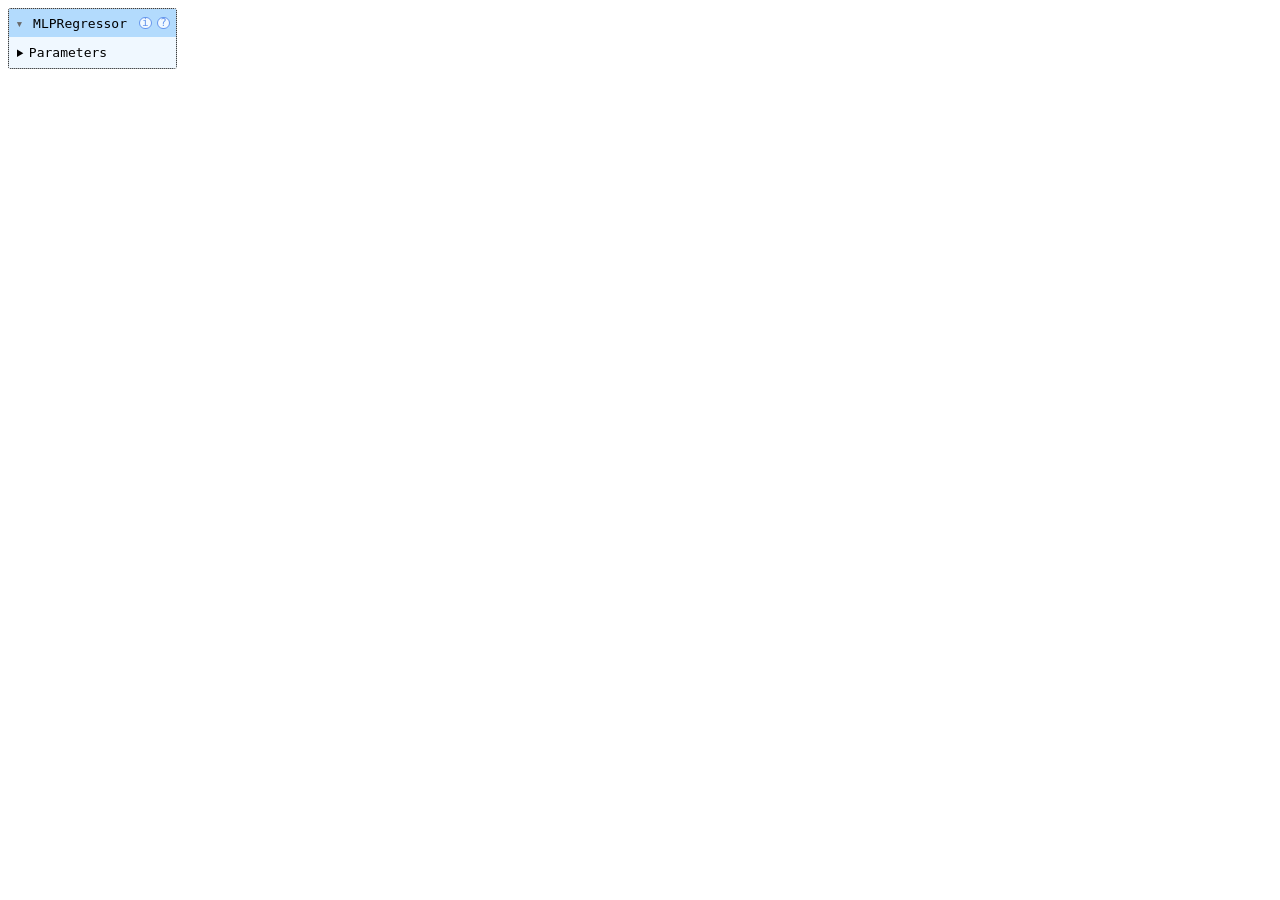
<file: mlruns/1/575f419603024ef88a68bb6a3fc9d811/artifacts/estimator.html>
<!DOCTYPE html>
<html lang="en">
  <head>
    <meta charset="UTF-8"/>
  </head>
  <body>
    <style>#sk-container-id-1 {
  /* Definition of color scheme common for light and dark mode */
  --sklearn-color-text: #000;
  --sklearn-color-text-muted: #666;
  --sklearn-color-line: gray;
  /* Definition of color scheme for unfitted estimators */
  --sklearn-color-unfitted-level-0: #fff5e6;
  --sklearn-color-unfitted-level-1: #f6e4d2;
  --sklearn-color-unfitted-level-2: #ffe0b3;
  --sklearn-color-unfitted-level-3: chocolate;
  /* Definition of color scheme for fitted estimators */
  --sklearn-color-fitted-level-0: #f0f8ff;
  --sklearn-color-fitted-level-1: #d4ebff;
  --sklearn-color-fitted-level-2: #b3dbfd;
  --sklearn-color-fitted-level-3: cornflowerblue;
}

#sk-container-id-1.light {
  /* Specific color for light theme */
  --sklearn-color-text-on-default-background: black;
  --sklearn-color-background: white;
  --sklearn-color-border-box: black;
  --sklearn-color-icon: #696969;
}

#sk-container-id-1.dark {
  --sklearn-color-text-on-default-background: white;
  --sklearn-color-background: #111;
  --sklearn-color-border-box: white;
  --sklearn-color-icon: #878787;
}

#sk-container-id-1 {
  color: var(--sklearn-color-text);
}

#sk-container-id-1 pre {
  padding: 0;
}

#sk-container-id-1 input.sk-hidden--visually {
  border: 0;
  clip: rect(1px 1px 1px 1px);
  clip: rect(1px, 1px, 1px, 1px);
  height: 1px;
  margin: -1px;
  overflow: hidden;
  padding: 0;
  position: absolute;
  width: 1px;
}

#sk-container-id-1 div.sk-dashed-wrapped {
  border: 1px dashed var(--sklearn-color-line);
  margin: 0 0.4em 0.5em 0.4em;
  box-sizing: border-box;
  padding-bottom: 0.4em;
  background-color: var(--sklearn-color-background);
}

#sk-container-id-1 div.sk-container {
  /* jupyter's `normalize.less` sets `[hidden] { display: none; }`
     but bootstrap.min.css set `[hidden] { display: none !important; }`
     so we also need the `!important` here to be able to override the
     default hidden behavior on the sphinx rendered scikit-learn.org.
     See: https://github.com/scikit-learn/scikit-learn/issues/21755 */
  display: inline-block !important;
  position: relative;
}

#sk-container-id-1 div.sk-text-repr-fallback {
  display: none;
}

div.sk-parallel-item,
div.sk-serial,
div.sk-item {
  /* draw centered vertical line to link estimators */
  background-image: linear-gradient(var(--sklearn-color-text-on-default-background), var(--sklearn-color-text-on-default-background));
  background-size: 2px 100%;
  background-repeat: no-repeat;
  background-position: center center;
}

/* Parallel-specific style estimator block */

#sk-container-id-1 div.sk-parallel-item::after {
  content: "";
  width: 100%;
  border-bottom: 2px solid var(--sklearn-color-text-on-default-background);
  flex-grow: 1;
}

#sk-container-id-1 div.sk-parallel {
  display: flex;
  align-items: stretch;
  justify-content: center;
  background-color: var(--sklearn-color-background);
  position: relative;
}

#sk-container-id-1 div.sk-parallel-item {
  display: flex;
  flex-direction: column;
}

#sk-container-id-1 div.sk-parallel-item:first-child::after {
  align-self: flex-end;
  width: 50%;
}

#sk-container-id-1 div.sk-parallel-item:last-child::after {
  align-self: flex-start;
  width: 50%;
}

#sk-container-id-1 div.sk-parallel-item:only-child::after {
  width: 0;
}

/* Serial-specific style estimator block */

#sk-container-id-1 div.sk-serial {
  display: flex;
  flex-direction: column;
  align-items: center;
  background-color: var(--sklearn-color-background);
  padding-right: 1em;
  padding-left: 1em;
}


/* Toggleable style: style used for estimator/Pipeline/ColumnTransformer box that is
clickable and can be expanded/collapsed.
- Pipeline and ColumnTransformer use this feature and define the default style
- Estimators will overwrite some part of the style using the `sk-estimator` class
*/

/* Pipeline and ColumnTransformer style (default) */

#sk-container-id-1 div.sk-toggleable {
  /* Default theme specific background. It is overwritten whether we have a
  specific estimator or a Pipeline/ColumnTransformer */
  background-color: var(--sklearn-color-background);
}

/* Toggleable label */
#sk-container-id-1 label.sk-toggleable__label {
  cursor: pointer;
  display: flex;
  width: 100%;
  margin-bottom: 0;
  padding: 0.5em;
  box-sizing: border-box;
  text-align: center;
  align-items: center;
  justify-content: center;
  gap: 0.5em;
}

#sk-container-id-1 label.sk-toggleable__label .caption {
  font-size: 0.6rem;
  font-weight: lighter;
  color: var(--sklearn-color-text-muted);
}

#sk-container-id-1 label.sk-toggleable__label-arrow:before {
  /* Arrow on the left of the label */
  content: "▸";
  float: left;
  margin-right: 0.25em;
  color: var(--sklearn-color-icon);
}

#sk-container-id-1 label.sk-toggleable__label-arrow:hover:before {
  color: var(--sklearn-color-text);
}

/* Toggleable content - dropdown */

#sk-container-id-1 div.sk-toggleable__content {
  display: none;
  text-align: left;
  /* unfitted */
  background-color: var(--sklearn-color-unfitted-level-0);
}

#sk-container-id-1 div.sk-toggleable__content.fitted {
  /* fitted */
  background-color: var(--sklearn-color-fitted-level-0);
}

#sk-container-id-1 div.sk-toggleable__content pre {
  margin: 0.2em;
  border-radius: 0.25em;
  color: var(--sklearn-color-text);
  /* unfitted */
  background-color: var(--sklearn-color-unfitted-level-0);
}

#sk-container-id-1 div.sk-toggleable__content.fitted pre {
  /* unfitted */
  background-color: var(--sklearn-color-fitted-level-0);
}

#sk-container-id-1 input.sk-toggleable__control:checked~div.sk-toggleable__content {
  /* Expand drop-down */
  display: block;
  width: 100%;
  overflow: visible;
}

#sk-container-id-1 input.sk-toggleable__control:checked~label.sk-toggleable__label-arrow:before {
  content: "▾";
}

/* Pipeline/ColumnTransformer-specific style */

#sk-container-id-1 div.sk-label input.sk-toggleable__control:checked~label.sk-toggleable__label {
  color: var(--sklearn-color-text);
  background-color: var(--sklearn-color-unfitted-level-2);
}

#sk-container-id-1 div.sk-label.fitted input.sk-toggleable__control:checked~label.sk-toggleable__label {
  background-color: var(--sklearn-color-fitted-level-2);
}

/* Estimator-specific style */

/* Colorize estimator box */
#sk-container-id-1 div.sk-estimator input.sk-toggleable__control:checked~label.sk-toggleable__label {
  /* unfitted */
  background-color: var(--sklearn-color-unfitted-level-2);
}

#sk-container-id-1 div.sk-estimator.fitted input.sk-toggleable__control:checked~label.sk-toggleable__label {
  /* fitted */
  background-color: var(--sklearn-color-fitted-level-2);
}

#sk-container-id-1 div.sk-label label.sk-toggleable__label,
#sk-container-id-1 div.sk-label label {
  /* The background is the default theme color */
  color: var(--sklearn-color-text-on-default-background);
}

/* On hover, darken the color of the background */
#sk-container-id-1 div.sk-label:hover label.sk-toggleable__label {
  color: var(--sklearn-color-text);
  background-color: var(--sklearn-color-unfitted-level-2);
}

/* Label box, darken color on hover, fitted */
#sk-container-id-1 div.sk-label.fitted:hover label.sk-toggleable__label.fitted {
  color: var(--sklearn-color-text);
  background-color: var(--sklearn-color-fitted-level-2);
}

/* Estimator label */

#sk-container-id-1 div.sk-label label {
  font-family: monospace;
  font-weight: bold;
  line-height: 1.2em;
}

#sk-container-id-1 div.sk-label-container {
  text-align: center;
}

/* Estimator-specific */
#sk-container-id-1 div.sk-estimator {
  font-family: monospace;
  border: 1px dotted var(--sklearn-color-border-box);
  border-radius: 0.25em;
  box-sizing: border-box;
  margin-bottom: 0.5em;
  /* unfitted */
  background-color: var(--sklearn-color-unfitted-level-0);
}

#sk-container-id-1 div.sk-estimator.fitted {
  /* fitted */
  background-color: var(--sklearn-color-fitted-level-0);
}

/* on hover */
#sk-container-id-1 div.sk-estimator:hover {
  /* unfitted */
  background-color: var(--sklearn-color-unfitted-level-2);
}

#sk-container-id-1 div.sk-estimator.fitted:hover {
  /* fitted */
  background-color: var(--sklearn-color-fitted-level-2);
}

/* Specification for estimator info (e.g. "i" and "?") */

/* Common style for "i" and "?" */

.sk-estimator-doc-link,
a:link.sk-estimator-doc-link,
a:visited.sk-estimator-doc-link {
  float: right;
  font-size: smaller;
  line-height: 1em;
  font-family: monospace;
  background-color: var(--sklearn-color-unfitted-level-0);
  border-radius: 1em;
  height: 1em;
  width: 1em;
  text-decoration: none !important;
  margin-left: 0.5em;
  text-align: center;
  /* unfitted */
  border: var(--sklearn-color-unfitted-level-3) 1pt solid;
  color: var(--sklearn-color-unfitted-level-3);
}

.sk-estimator-doc-link.fitted,
a:link.sk-estimator-doc-link.fitted,
a:visited.sk-estimator-doc-link.fitted {
  /* fitted */
  background-color: var(--sklearn-color-fitted-level-0);
  border: var(--sklearn-color-fitted-level-3) 1pt solid;
  color: var(--sklearn-color-fitted-level-3);
}

/* On hover */
div.sk-estimator:hover .sk-estimator-doc-link:hover,
.sk-estimator-doc-link:hover,
div.sk-label-container:hover .sk-estimator-doc-link:hover,
.sk-estimator-doc-link:hover {
  /* unfitted */
  background-color: var(--sklearn-color-unfitted-level-3);
  border: var(--sklearn-color-fitted-level-0) 1pt solid;
  color: var(--sklearn-color-unfitted-level-0);
  text-decoration: none;
}

div.sk-estimator.fitted:hover .sk-estimator-doc-link.fitted:hover,
.sk-estimator-doc-link.fitted:hover,
div.sk-label-container:hover .sk-estimator-doc-link.fitted:hover,
.sk-estimator-doc-link.fitted:hover {
  /* fitted */
  background-color: var(--sklearn-color-fitted-level-3);
  border: var(--sklearn-color-fitted-level-0) 1pt solid;
  color: var(--sklearn-color-fitted-level-0);
  text-decoration: none;
}

/* Span, style for the box shown on hovering the info icon */
.sk-estimator-doc-link span {
  display: none;
  z-index: 9999;
  position: relative;
  font-weight: normal;
  right: .2ex;
  padding: .5ex;
  margin: .5ex;
  width: min-content;
  min-width: 20ex;
  max-width: 50ex;
  color: var(--sklearn-color-text);
  box-shadow: 2pt 2pt 4pt #999;
  /* unfitted */
  background: var(--sklearn-color-unfitted-level-0);
  border: .5pt solid var(--sklearn-color-unfitted-level-3);
}

.sk-estimator-doc-link.fitted span {
  /* fitted */
  background: var(--sklearn-color-fitted-level-0);
  border: var(--sklearn-color-fitted-level-3);
}

.sk-estimator-doc-link:hover span {
  display: block;
}

/* "?"-specific style due to the `<a>` HTML tag */

#sk-container-id-1 a.estimator_doc_link {
  float: right;
  font-size: 1rem;
  line-height: 1em;
  font-family: monospace;
  background-color: var(--sklearn-color-unfitted-level-0);
  border-radius: 1rem;
  height: 1rem;
  width: 1rem;
  text-decoration: none;
  /* unfitted */
  color: var(--sklearn-color-unfitted-level-1);
  border: var(--sklearn-color-unfitted-level-1) 1pt solid;
}

#sk-container-id-1 a.estimator_doc_link.fitted {
  /* fitted */
  background-color: var(--sklearn-color-fitted-level-0);
  border: var(--sklearn-color-fitted-level-1) 1pt solid;
  color: var(--sklearn-color-fitted-level-1);
}

/* On hover */
#sk-container-id-1 a.estimator_doc_link:hover {
  /* unfitted */
  background-color: var(--sklearn-color-unfitted-level-3);
  color: var(--sklearn-color-background);
  text-decoration: none;
}

#sk-container-id-1 a.estimator_doc_link.fitted:hover {
  /* fitted */
  background-color: var(--sklearn-color-fitted-level-3);
}

.estimator-table {
    font-family: monospace;
}

.estimator-table summary {
    padding: .5rem;
    cursor: pointer;
}

.estimator-table summary::marker {
    font-size: 0.7rem;
}

.estimator-table details[open] {
    padding-left: 0.1rem;
    padding-right: 0.1rem;
    padding-bottom: 0.3rem;
}

.estimator-table .parameters-table {
    margin-left: auto !important;
    margin-right: auto !important;
    margin-top: 0;
}

.estimator-table .parameters-table tr:nth-child(odd) {
    background-color: #fff;
}

.estimator-table .parameters-table tr:nth-child(even) {
    background-color: #f6f6f6;
}

.estimator-table .parameters-table tr:hover {
    background-color: #e0e0e0;
}

.estimator-table table td {
    border: 1px solid rgba(106, 105, 104, 0.232);
}

/*
    `table td`is set in notebook with right text-align.
    We need to overwrite it.
*/
.estimator-table table td.param {
    text-align: left;
    position: relative;
    padding: 0;
}

.user-set td {
    color:rgb(255, 94, 0);
    text-align: left !important;
}

.user-set td.value {
    color:rgb(255, 94, 0);
    background-color: transparent;
}

.default td {
    color: black;
    text-align: left !important;
}

.user-set td i,
.default td i {
    color: black;
}

/*
    Styles for parameter documentation links
    We need styling for visited so jupyter doesn't overwrite it
*/
a.param-doc-link,
a.param-doc-link:link,
a.param-doc-link:visited {
    text-decoration: underline dashed;
    text-underline-offset: .3em;
    color: inherit;
    display: block;
    padding: .5em;
}

/* "hack" to make the entire area of the cell containing the link clickable */
a.param-doc-link::before {
    position: absolute;
    content: "";
    inset: 0;
}

.param-doc-description {
    display: none;
    position: absolute;
    z-index: 9999;
    left: 0;
    padding: .5ex;
    margin-left: 1.5em;
    color: var(--sklearn-color-text);
    box-shadow: .3em .3em .4em #999;
    width: max-content;
    text-align: left;
    max-height: 10em;
    overflow-y: auto;

    /* unfitted */
    background: var(--sklearn-color-unfitted-level-0);
    border: thin solid var(--sklearn-color-unfitted-level-3);
}

/* Fitted state for parameter tooltips */
.fitted .param-doc-description {
    /* fitted */
    background: var(--sklearn-color-fitted-level-0);
    border: thin solid var(--sklearn-color-fitted-level-3);
}

.param-doc-link:hover .param-doc-description {
    display: block;
}

.copy-paste-icon {
    background-image: url([data-uri]);
    background-repeat: no-repeat;
    background-size: 14px 14px;
    background-position: 0;
    display: inline-block;
    width: 14px;
    height: 14px;
    cursor: pointer;
}
</style><body><div id="sk-container-id-1" class="sk-top-container"><div class="sk-text-repr-fallback"><pre>MLPRegressor(hidden_layer_sizes=(32, 16), max_iter=500, random_state=42)</pre><b>In a Jupyter environment, please rerun this cell to show the HTML representation or trust the notebook. <br />On GitHub, the HTML representation is unable to render, please try loading this page with nbviewer.org.</b></div><div class="sk-container" hidden><div class="sk-item"><div class="sk-estimator fitted sk-toggleable"><input class="sk-toggleable__control sk-hidden--visually" id="sk-estimator-id-1" type="checkbox" checked><label for="sk-estimator-id-1" class="sk-toggleable__label fitted sk-toggleable__label-arrow"><div><div>MLPRegressor</div></div><div><a class="sk-estimator-doc-link fitted" rel="noreferrer" target="_blank" href="https://scikit-learn.org/1.8/modules/generated/sklearn.neural_network.MLPRegressor.html">?<span>Documentation for MLPRegressor</span></a><span class="sk-estimator-doc-link fitted">i<span>Fitted</span></span></div></label><div class="sk-toggleable__content fitted" data-param-prefix="">
        <div class="estimator-table">
            <details>
                <summary>Parameters</summary>
                <table class="parameters-table">
                  <tbody>
                    
        <tr class="default">
            <td><i class="copy-paste-icon"
                 onclick="copyToClipboard('loss',
                          this.parentElement.nextElementSibling)"
            ></i></td>
            <td class="param">
        <a class="param-doc-link"
            rel="noreferrer" target="_blank" href="https://scikit-learn.org/1.8/modules/generated/sklearn.neural_network.MLPRegressor.html#:~:text=loss,-%7B%27squared_error%27%2C%20%27poisson%27%7D%2C%20default%3D%27squared_error%27">
            loss
            <span class="param-doc-description">loss: {'squared_error', 'poisson'}, default='squared_error'<br><br>The loss function to use when training the weights. Note that the<br>"squared error" and "poisson" losses actually implement<br>"half squares error" and "half poisson deviance" to simplify the<br>computation of the gradient. Furthermore, the "poisson" loss internally uses<br>a log-link (exponential as the output activation function) and requires<br>``y >= 0``.<br><br>.. versionchanged:: 1.7<br>   Added parameter `loss` and option 'poisson'.</span>
        </a>
    </td>
            <td class="value">&#x27;squared_error&#x27;</td>
        </tr>
    

        <tr class="user-set">
            <td><i class="copy-paste-icon"
                 onclick="copyToClipboard('hidden_layer_sizes',
                          this.parentElement.nextElementSibling)"
            ></i></td>
            <td class="param">
        <a class="param-doc-link"
            rel="noreferrer" target="_blank" href="https://scikit-learn.org/1.8/modules/generated/sklearn.neural_network.MLPRegressor.html#:~:text=hidden_layer_sizes,-array-like%20of%20shape%28n_layers%20-%202%2C%29%2C%20default%3D%28100%2C%29">
            hidden_layer_sizes
            <span class="param-doc-description">hidden_layer_sizes: array-like of shape(n_layers - 2,), default=(100,)<br><br>The ith element represents the number of neurons in the ith<br>hidden layer.</span>
        </a>
    </td>
            <td class="value">(32, ...)</td>
        </tr>
    

        <tr class="default">
            <td><i class="copy-paste-icon"
                 onclick="copyToClipboard('activation',
                          this.parentElement.nextElementSibling)"
            ></i></td>
            <td class="param">
        <a class="param-doc-link"
            rel="noreferrer" target="_blank" href="https://scikit-learn.org/1.8/modules/generated/sklearn.neural_network.MLPRegressor.html#:~:text=activation,-%7B%27identity%27%2C%20%27logistic%27%2C%20%27tanh%27%2C%20%27relu%27%7D%2C%20default%3D%27relu%27">
            activation
            <span class="param-doc-description">activation: {'identity', 'logistic', 'tanh', 'relu'}, default='relu'<br><br>Activation function for the hidden layer.<br><br>- 'identity', no-op activation, useful to implement linear bottleneck,<br>  returns f(x) = x<br><br>- 'logistic', the logistic sigmoid function,<br>  returns f(x) = 1 / (1 + exp(-x)).<br><br>- 'tanh', the hyperbolic tan function,<br>  returns f(x) = tanh(x).<br><br>- 'relu', the rectified linear unit function,<br>  returns f(x) = max(0, x)</span>
        </a>
    </td>
            <td class="value">&#x27;relu&#x27;</td>
        </tr>
    

        <tr class="default">
            <td><i class="copy-paste-icon"
                 onclick="copyToClipboard('solver',
                          this.parentElement.nextElementSibling)"
            ></i></td>
            <td class="param">
        <a class="param-doc-link"
            rel="noreferrer" target="_blank" href="https://scikit-learn.org/1.8/modules/generated/sklearn.neural_network.MLPRegressor.html#:~:text=solver,-%7B%27lbfgs%27%2C%20%27sgd%27%2C%20%27adam%27%7D%2C%20default%3D%27adam%27">
            solver
            <span class="param-doc-description">solver: {'lbfgs', 'sgd', 'adam'}, default='adam'<br><br>The solver for weight optimization.<br><br>- 'lbfgs' is an optimizer in the family of quasi-Newton methods.<br><br>- 'sgd' refers to stochastic gradient descent.<br><br>- 'adam' refers to a stochastic gradient-based optimizer proposed by<br>  Kingma, Diederik, and Jimmy Ba<br><br>For a comparison between Adam optimizer and SGD, see<br>:ref:`sphx_glr_auto_examples_neural_networks_plot_mlp_training_curves.py`.<br><br>Note: The default solver 'adam' works pretty well on relatively<br>large datasets (with thousands of training samples or more) in terms of<br>both training time and validation score.<br>For small datasets, however, 'lbfgs' can converge faster and perform<br>better.</span>
        </a>
    </td>
            <td class="value">&#x27;adam&#x27;</td>
        </tr>
    

        <tr class="default">
            <td><i class="copy-paste-icon"
                 onclick="copyToClipboard('alpha',
                          this.parentElement.nextElementSibling)"
            ></i></td>
            <td class="param">
        <a class="param-doc-link"
            rel="noreferrer" target="_blank" href="https://scikit-learn.org/1.8/modules/generated/sklearn.neural_network.MLPRegressor.html#:~:text=alpha,-float%2C%20default%3D0.0001">
            alpha
            <span class="param-doc-description">alpha: float, default=0.0001<br><br>Strength of the L2 regularization term. The L2 regularization term<br>is divided by the sample size when added to the loss.</span>
        </a>
    </td>
            <td class="value">0.0001</td>
        </tr>
    

        <tr class="default">
            <td><i class="copy-paste-icon"
                 onclick="copyToClipboard('batch_size',
                          this.parentElement.nextElementSibling)"
            ></i></td>
            <td class="param">
        <a class="param-doc-link"
            rel="noreferrer" target="_blank" href="https://scikit-learn.org/1.8/modules/generated/sklearn.neural_network.MLPRegressor.html#:~:text=batch_size,-int%2C%20default%3D%27auto%27">
            batch_size
            <span class="param-doc-description">batch_size: int, default='auto'<br><br>Size of minibatches for stochastic optimizers.<br>If the solver is 'lbfgs', the regressor will not use minibatch.<br>When set to "auto", `batch_size=min(200, n_samples)`.</span>
        </a>
    </td>
            <td class="value">&#x27;auto&#x27;</td>
        </tr>
    

        <tr class="default">
            <td><i class="copy-paste-icon"
                 onclick="copyToClipboard('learning_rate',
                          this.parentElement.nextElementSibling)"
            ></i></td>
            <td class="param">
        <a class="param-doc-link"
            rel="noreferrer" target="_blank" href="https://scikit-learn.org/1.8/modules/generated/sklearn.neural_network.MLPRegressor.html#:~:text=learning_rate,-%7B%27constant%27%2C%20%27invscaling%27%2C%20%27adaptive%27%7D%2C%20default%3D%27constant%27">
            learning_rate
            <span class="param-doc-description">learning_rate: {'constant', 'invscaling', 'adaptive'}, default='constant'<br><br>Learning rate schedule for weight updates.<br><br>- 'constant' is a constant learning rate given by<br>  'learning_rate_init'.<br><br>- 'invscaling' gradually decreases the learning rate ``learning_rate_``<br>  at each time step 't' using an inverse scaling exponent of 'power_t'.<br>  effective_learning_rate = learning_rate_init / pow(t, power_t)<br><br>- 'adaptive' keeps the learning rate constant to<br>  'learning_rate_init' as long as training loss keeps decreasing.<br>  Each time two consecutive epochs fail to decrease training loss by at<br>  least tol, or fail to increase validation score by at least tol if<br>  'early_stopping' is on, the current learning rate is divided by 5.<br><br>Only used when solver='sgd'.</span>
        </a>
    </td>
            <td class="value">&#x27;constant&#x27;</td>
        </tr>
    

        <tr class="default">
            <td><i class="copy-paste-icon"
                 onclick="copyToClipboard('learning_rate_init',
                          this.parentElement.nextElementSibling)"
            ></i></td>
            <td class="param">
        <a class="param-doc-link"
            rel="noreferrer" target="_blank" href="https://scikit-learn.org/1.8/modules/generated/sklearn.neural_network.MLPRegressor.html#:~:text=learning_rate_init,-float%2C%20default%3D0.001">
            learning_rate_init
            <span class="param-doc-description">learning_rate_init: float, default=0.001<br><br>The initial learning rate used. It controls the step-size<br>in updating the weights. Only used when solver='sgd' or 'adam'.</span>
        </a>
    </td>
            <td class="value">0.001</td>
        </tr>
    

        <tr class="default">
            <td><i class="copy-paste-icon"
                 onclick="copyToClipboard('power_t',
                          this.parentElement.nextElementSibling)"
            ></i></td>
            <td class="param">
        <a class="param-doc-link"
            rel="noreferrer" target="_blank" href="https://scikit-learn.org/1.8/modules/generated/sklearn.neural_network.MLPRegressor.html#:~:text=power_t,-float%2C%20default%3D0.5">
            power_t
            <span class="param-doc-description">power_t: float, default=0.5<br><br>The exponent for inverse scaling learning rate.<br>It is used in updating effective learning rate when the learning_rate<br>is set to 'invscaling'. Only used when solver='sgd'.</span>
        </a>
    </td>
            <td class="value">0.5</td>
        </tr>
    

        <tr class="user-set">
            <td><i class="copy-paste-icon"
                 onclick="copyToClipboard('max_iter',
                          this.parentElement.nextElementSibling)"
            ></i></td>
            <td class="param">
        <a class="param-doc-link"
            rel="noreferrer" target="_blank" href="https://scikit-learn.org/1.8/modules/generated/sklearn.neural_network.MLPRegressor.html#:~:text=max_iter,-int%2C%20default%3D200">
            max_iter
            <span class="param-doc-description">max_iter: int, default=200<br><br>Maximum number of iterations. The solver iterates until convergence<br>(determined by 'tol') or this number of iterations. For stochastic<br>solvers ('sgd', 'adam'), note that this determines the number of epochs<br>(how many times each data point will be used), not the number of<br>gradient steps.</span>
        </a>
    </td>
            <td class="value">500</td>
        </tr>
    

        <tr class="default">
            <td><i class="copy-paste-icon"
                 onclick="copyToClipboard('shuffle',
                          this.parentElement.nextElementSibling)"
            ></i></td>
            <td class="param">
        <a class="param-doc-link"
            rel="noreferrer" target="_blank" href="https://scikit-learn.org/1.8/modules/generated/sklearn.neural_network.MLPRegressor.html#:~:text=shuffle,-bool%2C%20default%3DTrue">
            shuffle
            <span class="param-doc-description">shuffle: bool, default=True<br><br>Whether to shuffle samples in each iteration. Only used when<br>solver='sgd' or 'adam'.</span>
        </a>
    </td>
            <td class="value">True</td>
        </tr>
    

        <tr class="user-set">
            <td><i class="copy-paste-icon"
                 onclick="copyToClipboard('random_state',
                          this.parentElement.nextElementSibling)"
            ></i></td>
            <td class="param">
        <a class="param-doc-link"
            rel="noreferrer" target="_blank" href="https://scikit-learn.org/1.8/modules/generated/sklearn.neural_network.MLPRegressor.html#:~:text=random_state,-int%2C%20RandomState%20instance%2C%20default%3DNone">
            random_state
            <span class="param-doc-description">random_state: int, RandomState instance, default=None<br><br>Determines random number generation for weights and bias<br>initialization, train-test split if early stopping is used, and batch<br>sampling when solver='sgd' or 'adam'.<br>Pass an int for reproducible results across multiple function calls.<br>See :term:`Glossary <random_state>`.</span>
        </a>
    </td>
            <td class="value">42</td>
        </tr>
    

        <tr class="default">
            <td><i class="copy-paste-icon"
                 onclick="copyToClipboard('tol',
                          this.parentElement.nextElementSibling)"
            ></i></td>
            <td class="param">
        <a class="param-doc-link"
            rel="noreferrer" target="_blank" href="https://scikit-learn.org/1.8/modules/generated/sklearn.neural_network.MLPRegressor.html#:~:text=tol,-float%2C%20default%3D1e-4">
            tol
            <span class="param-doc-description">tol: float, default=1e-4<br><br>Tolerance for the optimization. When the loss or score is not improving<br>by at least ``tol`` for ``n_iter_no_change`` consecutive iterations,<br>unless ``learning_rate`` is set to 'adaptive', convergence is<br>considered to be reached and training stops.</span>
        </a>
    </td>
            <td class="value">0.0001</td>
        </tr>
    

        <tr class="default">
            <td><i class="copy-paste-icon"
                 onclick="copyToClipboard('verbose',
                          this.parentElement.nextElementSibling)"
            ></i></td>
            <td class="param">
        <a class="param-doc-link"
            rel="noreferrer" target="_blank" href="https://scikit-learn.org/1.8/modules/generated/sklearn.neural_network.MLPRegressor.html#:~:text=verbose,-bool%2C%20default%3DFalse">
            verbose
            <span class="param-doc-description">verbose: bool, default=False<br><br>Whether to print progress messages to stdout.</span>
        </a>
    </td>
            <td class="value">False</td>
        </tr>
    

        <tr class="default">
            <td><i class="copy-paste-icon"
                 onclick="copyToClipboard('warm_start',
                          this.parentElement.nextElementSibling)"
            ></i></td>
            <td class="param">
        <a class="param-doc-link"
            rel="noreferrer" target="_blank" href="https://scikit-learn.org/1.8/modules/generated/sklearn.neural_network.MLPRegressor.html#:~:text=warm_start,-bool%2C%20default%3DFalse">
            warm_start
            <span class="param-doc-description">warm_start: bool, default=False<br><br>When set to True, reuse the solution of the previous<br>call to fit as initialization, otherwise, just erase the<br>previous solution. See :term:`the Glossary <warm_start>`.</span>
        </a>
    </td>
            <td class="value">False</td>
        </tr>
    

        <tr class="default">
            <td><i class="copy-paste-icon"
                 onclick="copyToClipboard('momentum',
                          this.parentElement.nextElementSibling)"
            ></i></td>
            <td class="param">
        <a class="param-doc-link"
            rel="noreferrer" target="_blank" href="https://scikit-learn.org/1.8/modules/generated/sklearn.neural_network.MLPRegressor.html#:~:text=momentum,-float%2C%20default%3D0.9">
            momentum
            <span class="param-doc-description">momentum: float, default=0.9<br><br>Momentum for gradient descent update. Should be between 0 and 1. Only<br>used when solver='sgd'.</span>
        </a>
    </td>
            <td class="value">0.9</td>
        </tr>
    

        <tr class="default">
            <td><i class="copy-paste-icon"
                 onclick="copyToClipboard('nesterovs_momentum',
                          this.parentElement.nextElementSibling)"
            ></i></td>
            <td class="param">
        <a class="param-doc-link"
            rel="noreferrer" target="_blank" href="https://scikit-learn.org/1.8/modules/generated/sklearn.neural_network.MLPRegressor.html#:~:text=nesterovs_momentum,-bool%2C%20default%3DTrue">
            nesterovs_momentum
            <span class="param-doc-description">nesterovs_momentum: bool, default=True<br><br>Whether to use Nesterov's momentum. Only used when solver='sgd' and<br>momentum > 0.</span>
        </a>
    </td>
            <td class="value">True</td>
        </tr>
    

        <tr class="default">
            <td><i class="copy-paste-icon"
                 onclick="copyToClipboard('early_stopping',
                          this.parentElement.nextElementSibling)"
            ></i></td>
            <td class="param">
        <a class="param-doc-link"
            rel="noreferrer" target="_blank" href="https://scikit-learn.org/1.8/modules/generated/sklearn.neural_network.MLPRegressor.html#:~:text=early_stopping,-bool%2C%20default%3DFalse">
            early_stopping
            <span class="param-doc-description">early_stopping: bool, default=False<br><br>Whether to use early stopping to terminate training when validation<br>score is not improving. If set to True, it will automatically set<br>aside ``validation_fraction`` of training data as validation and<br>terminate training when validation score is not improving by at<br>least ``tol`` for ``n_iter_no_change`` consecutive epochs.<br>Only effective when solver='sgd' or 'adam'.</span>
        </a>
    </td>
            <td class="value">False</td>
        </tr>
    

        <tr class="default">
            <td><i class="copy-paste-icon"
                 onclick="copyToClipboard('validation_fraction',
                          this.parentElement.nextElementSibling)"
            ></i></td>
            <td class="param">
        <a class="param-doc-link"
            rel="noreferrer" target="_blank" href="https://scikit-learn.org/1.8/modules/generated/sklearn.neural_network.MLPRegressor.html#:~:text=validation_fraction,-float%2C%20default%3D0.1">
            validation_fraction
            <span class="param-doc-description">validation_fraction: float, default=0.1<br><br>The proportion of training data to set aside as validation set for<br>early stopping. Must be between 0 and 1.<br>Only used if early_stopping is True.</span>
        </a>
    </td>
            <td class="value">0.1</td>
        </tr>
    

        <tr class="default">
            <td><i class="copy-paste-icon"
                 onclick="copyToClipboard('beta_1',
                          this.parentElement.nextElementSibling)"
            ></i></td>
            <td class="param">
        <a class="param-doc-link"
            rel="noreferrer" target="_blank" href="https://scikit-learn.org/1.8/modules/generated/sklearn.neural_network.MLPRegressor.html#:~:text=beta_1,-float%2C%20default%3D0.9">
            beta_1
            <span class="param-doc-description">beta_1: float, default=0.9<br><br>Exponential decay rate for estimates of first moment vector in adam,<br>should be in [0, 1). Only used when solver='adam'.</span>
        </a>
    </td>
            <td class="value">0.9</td>
        </tr>
    

        <tr class="default">
            <td><i class="copy-paste-icon"
                 onclick="copyToClipboard('beta_2',
                          this.parentElement.nextElementSibling)"
            ></i></td>
            <td class="param">
        <a class="param-doc-link"
            rel="noreferrer" target="_blank" href="https://scikit-learn.org/1.8/modules/generated/sklearn.neural_network.MLPRegressor.html#:~:text=beta_2,-float%2C%20default%3D0.999">
            beta_2
            <span class="param-doc-description">beta_2: float, default=0.999<br><br>Exponential decay rate for estimates of second moment vector in adam,<br>should be in [0, 1). Only used when solver='adam'.</span>
        </a>
    </td>
            <td class="value">0.999</td>
        </tr>
    

        <tr class="default">
            <td><i class="copy-paste-icon"
                 onclick="copyToClipboard('epsilon',
                          this.parentElement.nextElementSibling)"
            ></i></td>
            <td class="param">
        <a class="param-doc-link"
            rel="noreferrer" target="_blank" href="https://scikit-learn.org/1.8/modules/generated/sklearn.neural_network.MLPRegressor.html#:~:text=epsilon,-float%2C%20default%3D1e-8">
            epsilon
            <span class="param-doc-description">epsilon: float, default=1e-8<br><br>Value for numerical stability in adam. Only used when solver='adam'.</span>
        </a>
    </td>
            <td class="value">1e-08</td>
        </tr>
    

        <tr class="default">
            <td><i class="copy-paste-icon"
                 onclick="copyToClipboard('n_iter_no_change',
                          this.parentElement.nextElementSibling)"
            ></i></td>
            <td class="param">
        <a class="param-doc-link"
            rel="noreferrer" target="_blank" href="https://scikit-learn.org/1.8/modules/generated/sklearn.neural_network.MLPRegressor.html#:~:text=n_iter_no_change,-int%2C%20default%3D10">
            n_iter_no_change
            <span class="param-doc-description">n_iter_no_change: int, default=10<br><br>Maximum number of epochs to not meet ``tol`` improvement.<br>Only effective when solver='sgd' or 'adam'.<br><br>.. versionadded:: 0.20</span>
        </a>
    </td>
            <td class="value">10</td>
        </tr>
    

        <tr class="default">
            <td><i class="copy-paste-icon"
                 onclick="copyToClipboard('max_fun',
                          this.parentElement.nextElementSibling)"
            ></i></td>
            <td class="param">
        <a class="param-doc-link"
            rel="noreferrer" target="_blank" href="https://scikit-learn.org/1.8/modules/generated/sklearn.neural_network.MLPRegressor.html#:~:text=max_fun,-int%2C%20default%3D15000">
            max_fun
            <span class="param-doc-description">max_fun: int, default=15000<br><br>Only used when solver='lbfgs'. Maximum number of function calls.<br>The solver iterates until convergence (determined by ``tol``), number<br>of iterations reaches max_iter, or this number of function calls.<br>Note that number of function calls will be greater than or equal to<br>the number of iterations for the MLPRegressor.<br><br>.. versionadded:: 0.22</span>
        </a>
    </td>
            <td class="value">15000</td>
        </tr>
    
                  </tbody>
                </table>
            </details>
        </div>
    </div></div></div></div></div><script>function copyToClipboard(text, element) {
    // Get the parameter prefix from the closest toggleable content
    const toggleableContent = element.closest('.sk-toggleable__content');
    const paramPrefix = toggleableContent ? toggleableContent.dataset.paramPrefix : '';
    const fullParamName = paramPrefix ? `${paramPrefix}${text}` : text;

    const originalStyle = element.style;
    const computedStyle = window.getComputedStyle(element);
    const originalWidth = computedStyle.width;
    const originalHTML = element.innerHTML.replace('Copied!', '');

    navigator.clipboard.writeText(fullParamName)
        .then(() => {
            element.style.width = originalWidth;
            element.style.color = 'green';
            element.innerHTML = "Copied!";

            setTimeout(() => {
                element.innerHTML = originalHTML;
                element.style = originalStyle;
            }, 2000);
        })
        .catch(err => {
            console.error('Failed to copy:', err);
            element.style.color = 'red';
            element.innerHTML = "Failed!";
            setTimeout(() => {
                element.innerHTML = originalHTML;
                element.style = originalStyle;
            }, 2000);
        });
    return false;
}

document.querySelectorAll('.copy-paste-icon').forEach(function(element) {
    const toggleableContent = element.closest('.sk-toggleable__content');
    const paramPrefix = toggleableContent ? toggleableContent.dataset.paramPrefix : '';
    const paramName = element.parentElement.nextElementSibling
        .textContent.trim().split(' ')[0];
    const fullParamName = paramPrefix ? `${paramPrefix}${paramName}` : paramName;

    element.setAttribute('title', fullParamName);
});


/**
 * Adapted from Skrub
 * https://github.com/skrub-data/skrub/blob/403466d1d5d4dc76a7ef569b3f8228db59a31dc3/skrub/_reporting/_data/templates/report.js#L789
 * @returns "light" or "dark"
 */
function detectTheme(element) {
    const body = document.querySelector('body');

    // Check VSCode theme
    const themeKindAttr = body.getAttribute('data-vscode-theme-kind');
    const themeNameAttr = body.getAttribute('data-vscode-theme-name');

    if (themeKindAttr && themeNameAttr) {
        const themeKind = themeKindAttr.toLowerCase();
        const themeName = themeNameAttr.toLowerCase();

        if (themeKind.includes("dark") || themeName.includes("dark")) {
            return "dark";
        }
        if (themeKind.includes("light") || themeName.includes("light")) {
            return "light";
        }
    }

    // Check Jupyter theme
    if (body.getAttribute('data-jp-theme-light') === 'false') {
        return 'dark';
    } else if (body.getAttribute('data-jp-theme-light') === 'true') {
        return 'light';
    }

    // Guess based on a parent element's color
    const color = window.getComputedStyle(element.parentNode, null).getPropertyValue('color');
    const match = color.match(/^rgb\s*\(\s*(\d+)\s*,\s*(\d+)\s*,\s*(\d+)\s*\)\s*$/i);
    if (match) {
        const [r, g, b] = [
            parseFloat(match[1]),
            parseFloat(match[2]),
            parseFloat(match[3])
        ];

        // https://en.wikipedia.org/wiki/HSL_and_HSV#Lightness
        const luma = 0.299 * r + 0.587 * g + 0.114 * b;

        if (luma > 180) {
            // If the text is very bright we have a dark theme
            return 'dark';
        }
        if (luma < 75) {
            // If the text is very dark we have a light theme
            return 'light';
        }
        // Otherwise fall back to the next heuristic.
    }

    // Fallback to system preference
    return window.matchMedia('(prefers-color-scheme: dark)').matches ? 'dark' : 'light';
}


function forceTheme(elementId) {
    const estimatorElement = document.querySelector(`#${elementId}`);
    if (estimatorElement === null) {
        console.error(`Element with id ${elementId} not found.`);
    } else {
        const theme = detectTheme(estimatorElement);
        estimatorElement.classList.add(theme);
    }
}

forceTheme('sk-container-id-1');</script></body>
  </body>
</html>
</file>
